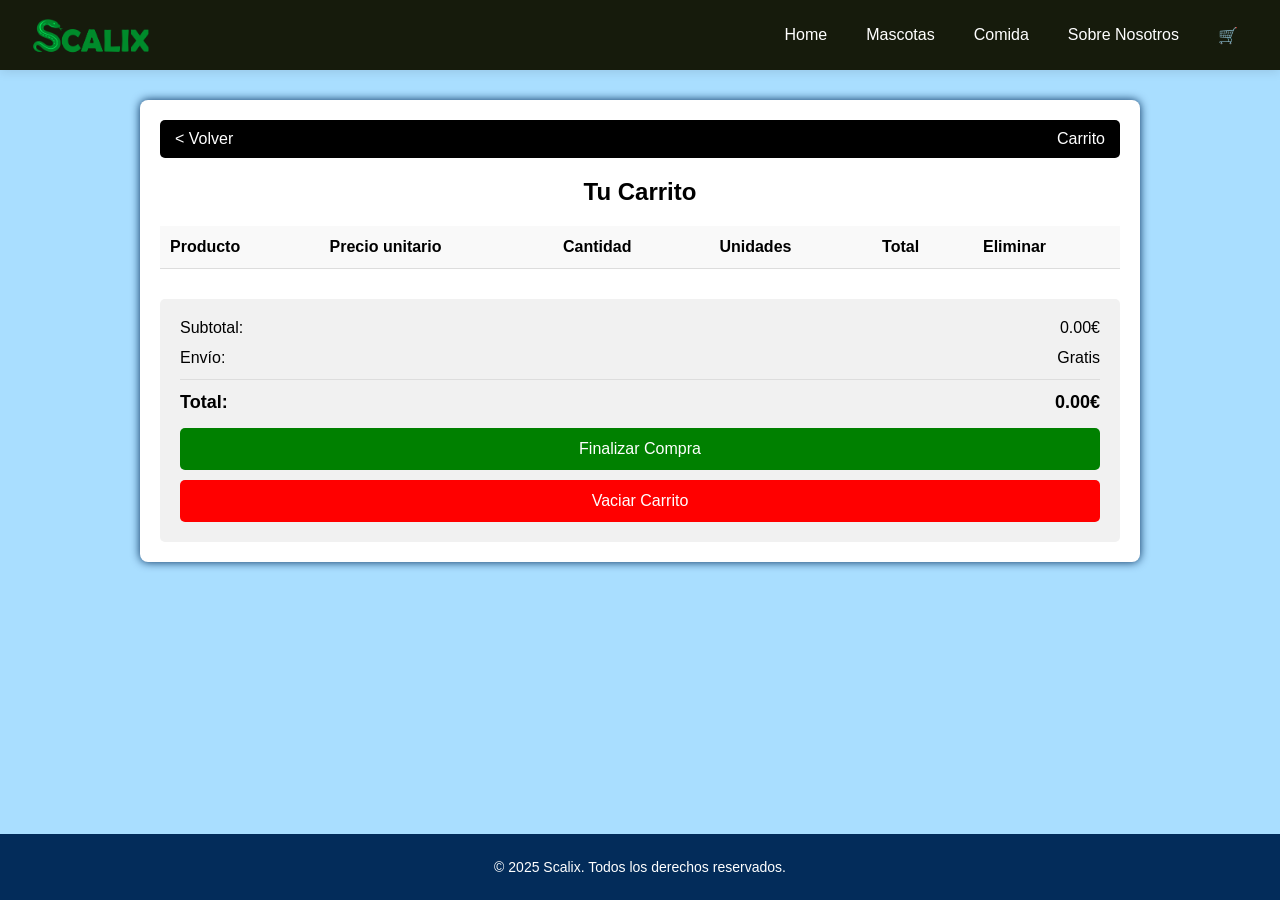
<file: carrito.html>
<!--
    Archivo: carrito.html
    Descripción: Página de carrito de compras para la tienda en línea de Scalix.
    Contiene la estructura HTML y enlaces a archivos CSS y JavaScript.
    Autor: Sara Iglesias
    Fecha: 29/03/25
    Fecha de Modificación: [23/04/2025]


-->
<!--
    Este archivo HTML representa la página del carrito de compras de un sitio web de comercio electrónico.
    Incluye una tabla para mostrar los productos en el carrito, sus precios, cantidades y un resumen del pedido.
    También incluye enlaces a archivos CSS y JavaScript para el estilo y la funcionalidad.
    El diseño es responsivo y se adapta a diferentes tamaños de pantalla.
    El menú de navegación es accesible y se puede alternar con un botón.
    El pie de página incluye información de derechos de autor.
-->



<!DOCTYPE html>
<html lang="es">
  <head>
    <meta charset="UTF-8" />
    <meta name="viewport" content="width=device-width, initial-scale=1.0" />
    <title>Carrito de Compras</title>
    <link rel="stylesheet" href="css/carrito.css" />
  </head>
  <body>
    <header>
      <nav id="mainNav" class="nav">
        <div class="logo"><img src="img/logo/SCALIX1.png" alt="Scalix Logo" /></div>
        <button class="menu-toggle" id="menuToggle">☰</button>
        <ul id="navMenu">
          <li><a href="index.html">Home</a></li>
          <li><a href="animales.html">Mascotas</a></li>
          <li><a href="comida.html">Comida</a></li>
          <li><a href="aboutus.html">Sobre Nosotros</a></li>
          <li><a href="carrito.html">🛒</a></li>
        </ul>
      </nav>
    </header>

    <main>
      <div class="container"> <!-- Contenedor principal -->
        <div class="header"> <!-- Encabezado del carrito -->
          <span><a href="index.html">&lt; Volver</a></span> <!-- Enlace para volver a la página principal -->
          <span>Carrito</span> <!-- Título del carrito -->
        </div> 
        <div class="cart-title">Tu Carrito</div> <!-- Título del carrito -->
        <div class="table-responsive"> <!-- Contenedor para la tabla del carrito -->
          <table id="cart-table"> <!-- Tabla del carrito -->
            <thead>
              <tr>
                <th>Producto</th> <!-- Encabezado de producto -->
                <th>Precio</th> <!-- Encabezado de precio -->
                <th>Cantidad</th> <!-- Encabezado de cantidad -->
                <th>Total</th>  <!-- Encabezado de total -->
                <th>Eliminar</th> <!-- Encabezado de eliminar -->
              </tr>
            </thead>
            <tbody>
              <!-- Contenido dinámico del carrito -->
            </tbody>
          </table> <!-- Tabla vacía inicialmente, se llenará con JavaScript -->
        </div>
        <div class="order-summary"> <!-- Resumen del pedido -->
          <div class="summary-item"> <!-- Elemento del resumen -->
            <label>Subtotal:</label> <!-- Etiqueta de subtotal -->
            <span id="subtotal">0€</span> <!-- Valor inicial del subtotal -->
          </div> 
          <div class="summary-item"> <!-- Elemento del resumen -->
            <label>Envío:</label> <!-- Etiqueta de envío -->
            <span>Gratis</span> <!-- Valor del envío -->
          </div> 
          <div class="summary-item total">  <!-- Elemento del resumen -->
            <label>Total:</label>   <!-- Etiqueta de total -->
            <span id="grand-total">0€</span> <!-- Valor inicial del total -->
          </div>
          <button class="checkout-btn" onclick="checkout()"> <!-- Botón de finalizar compra -->
            Finalizar Compra
          </button>
          <button class="checkout-btn red" onclick="clearCart()"> <!-- Botón para vaciar el carrito -->
            Vaciar Carrito 
          </button>
        </div>
      </div>
    </main>

    <footer>
      <label>&copy; 2025 Scalix. Todos los derechos reservados.</label> <!-- Información de derechos de autor -->
    </footer>
  </body>
  <script src="js/carrito.js"></script> <!-- Archivo JavaScript para la funcionalidad del carrito -->
  <script src="js/responsive.js"></script> <!-- Archivo JavaScript para la responsividad del menú -->
</html>
</file>
<file: css/carrito.css>
/* Reset básico */
    * {
        margin: 0;
        padding: 0;
        box-sizing: border-box;
    }
    
    body {
        font-family: 'Nunito', sans-serif;
        background-color: #a9deff;
        min-height: 100vh;
        display: flex;
        flex-direction: column;
    }
    
    /* Header */
    header {
        background-color: #161b0c;
        padding: 15px 30px;
        color: white;
        position: fixed;
        top: 0;
        left: 0;
        width: 100%;
        z-index: 1000;
        box-shadow: 0px 2px 10px rgba(0, 0, 0, 0.1);
    }
    
    header nav {
        display: flex;
        justify-content: space-between;
        align-items: center;
    }
    
    header .logo {
        display: flex;
        align-items: center;
    }
    
    header .logo img {
        height: 40px;
        width: auto;
    }
    
    header ul {
        list-style: none;
        display: flex;
        gap: 15px;
    }
    
    header ul li a {
        color: white;
        text-decoration: none;
        padding: 8px 12px;
        transition: background 0.3s ease;
    }
    
    header ul li a:hover {
        background-color: rgba(138, 207, 58, 0.6);
        border-radius: 5px;
    }
    
    /* Menú responsive */
    .menu-toggle {
        display: none;
        background: transparent;
        border: none;
        color: white;
        font-size: 1.5rem;
        cursor: pointer;
        padding: 5px 10px;
    }
    
    /* Contenido principal */
    main {
        flex: 1;
        padding-top: 80px; /* Espacio para el header fijo */
    }
    
    /* Contenedor principal */
    .container {
        background-color: white;
        width: 90%;
        max-width: 1000px;
        margin: 20px auto;
        padding: 20px;
        box-shadow: 0px 0px 10px #032C5A;
        border-radius: 8px;
    }
    
    /* Encabezado del carrito */
    .header {
        display: flex;
        justify-content: space-between;
        align-items: center;
        background-color: black;
        color: white;
        padding: 10px 15px;
        border-radius: 5px;
        margin-bottom: 15px;
    }
    
    .header a {
        color: white;
        text-decoration: none;
        display: flex;
        align-items: center;
    }
    
    .header a:hover {
        text-decoration: underline;
    }
    
    .cart-title {
        text-align: center;
        font-size: 24px;
        margin: 20px 0;
        font-weight: 700;
    }
    
    /* Tabla */
    .table-responsive {
        overflow-x: auto;
        width: 100%;
        margin-bottom: 20px;
    }
    
    table {
        width: 100%;
        border-collapse: collapse;
        margin-bottom: 10px;
        min-width: 600px; /* Asegura un ancho mínimo */
    }
    
    th, td {
        padding: 12px 10px;
        text-align: left;
        border-bottom: 1px solid #ddd;
    }
    
    th {
        background-color: #f9f9f9;
        font-weight: 600;
    }
    
    /* Cantidad */
    .quantity {
        display: flex;
        align-items: center;
        gap: 5px;
    }
    
    .quantity button {
        background-color: #ddd;
        border: none;
        padding: 5px 8px;
        cursor: pointer;
        border-radius: 3px;
        transition: background-color 0.2s;
    }
    
    .quantity button:hover {
        background-color: #ccc;
    }
    
    .quantity span {
        min-width: 20px;
        text-align: center;
    }
    
    /* Resumen de orden */
    .order-summary {
        background-color: #f1f1f1;
        padding: 20px;
        border-radius: 5px;
        margin-top: 15px;
    }
    
    .summary-item {
        display: flex;
        justify-content: space-between;
        margin-bottom: 12px;
        font-size: 16px;
    }
    
    .summary-item.total {
        font-weight: bold;
        font-size: 18px;
        border-top: 1px solid #ddd;
        padding-top: 12px;
        margin-top: 12px;
    }
    
    .checkout-btn {
        display: block;
        width: 100%;
        padding: 12px;
        background-color: green;
        color: white;
        text-align: center;
        border: none;
        cursor: pointer;
        margin-top: 15px;
        border-radius: 5px;
        font-size: 16px;
        transition: opacity 0.3s;
    }
    
    .checkout-btn.red {
        background-color: red;
        margin-top: 10px;
    }
    
    .checkout-btn:hover {
        opacity: 0.9;
    }
    
    footer { /* Pie de página */
        text-align: center; /* Alineación centrada */
        padding: 25px;   /* Espaciado interno */
        background: #032C5A; /* Color de fondo oscuro */
        color: white; /* Color de texto blanco */
        font-size: 14px; /* Tamaño de fuente */
    }
    
    footer p {
        margin: 0;
    }
    
    /* Ajustes responsivos */
    @media (max-width: 768px) {
        header {
        padding: 10px 15px;
        }
        
        .menu-toggle {
        display: block;
        }
        
        header nav ul {
        display: none;
        flex-direction: column;
        position: absolute;
        top: 70px;
        left: 0;
        right: 0;
        background-color: #161b0c;
        padding: 20px 0;
        box-shadow: 0 5px 10px rgba(0,0,0,0.2);
        z-index: 1000;
        gap: 0;
        }
        
        header nav.active ul {
        display: flex;
        }
        
        header nav ul li {
        width: 100%;
        text-align: center;
        }
        
        header nav ul li a {
        display: block;
        padding: 15px;
        width: 100%;
        }
        
        .container {
        width: 95%;
        margin: 15px auto;
        padding: 15px;
        }
        
        .cart-title {
        font-size: 22px;
        margin: 15px 0;
        }
        
        th, td {
        padding: 10px 8px;
        font-size: 14px;
        }
    }
    
    @media (max-width: 576px) {
        main {
        padding-top: 70px;
        }
        
        .header {
        flex-direction: column;
        align-items: flex-start;
        gap: 10px;
        padding: 12px;
        }
        
        .header span {
        margin-top: 5px;
        }
        
        .cart-title {
        font-size: 20px;
        margin: 12px 0;
        }
        
        table, th, td {
        font-size: 13px;
        }
        
        th:nth-child(4), td:nth-child(4) {
        display: none; /* Oculta columna de Total en pantallas muy pequeñas */
        }
        
        .quantity {
        flex-direction: row;
        align-items: center;
        justify-content: center;
        }
        
        .quantity button {
        padding: 4px 6px;
        font-size: 12px;
        }
        
        .order-summary {
        padding: 15px;
        }
        
        .summary-item {
        font-size: 14px;
        }
        
        .summary-item.total {
        font-size: 16px;
        }
        
        .checkout-btn {
        padding: 10px;
        font-size: 15px;
        }
    }
    
    @media (max-width: 480px) {
        .container {
        width: 100%;
        border-radius: 0;
        margin: 0;
        padding: 15px 10px;
        box-shadow: none;
        }
        
        main {
        padding-top: 60px;
        }
        
        .table-responsive {
        margin-bottom: 15px;
        }
        
        table {
        min-width: 480px;
        }
        
        th, td {
        padding: 8px 6px;
        }
        
        th:nth-child(2), td:nth-child(2) {
        display: none; /* Oculta columna de Precio en pantallas muy pequeñas */
        }
        
        .checkout-btn {
        margin-top: 12px;
        }
        
        .checkout-btn.red {
        margin-top: 8px;
        }
    }
</file>
